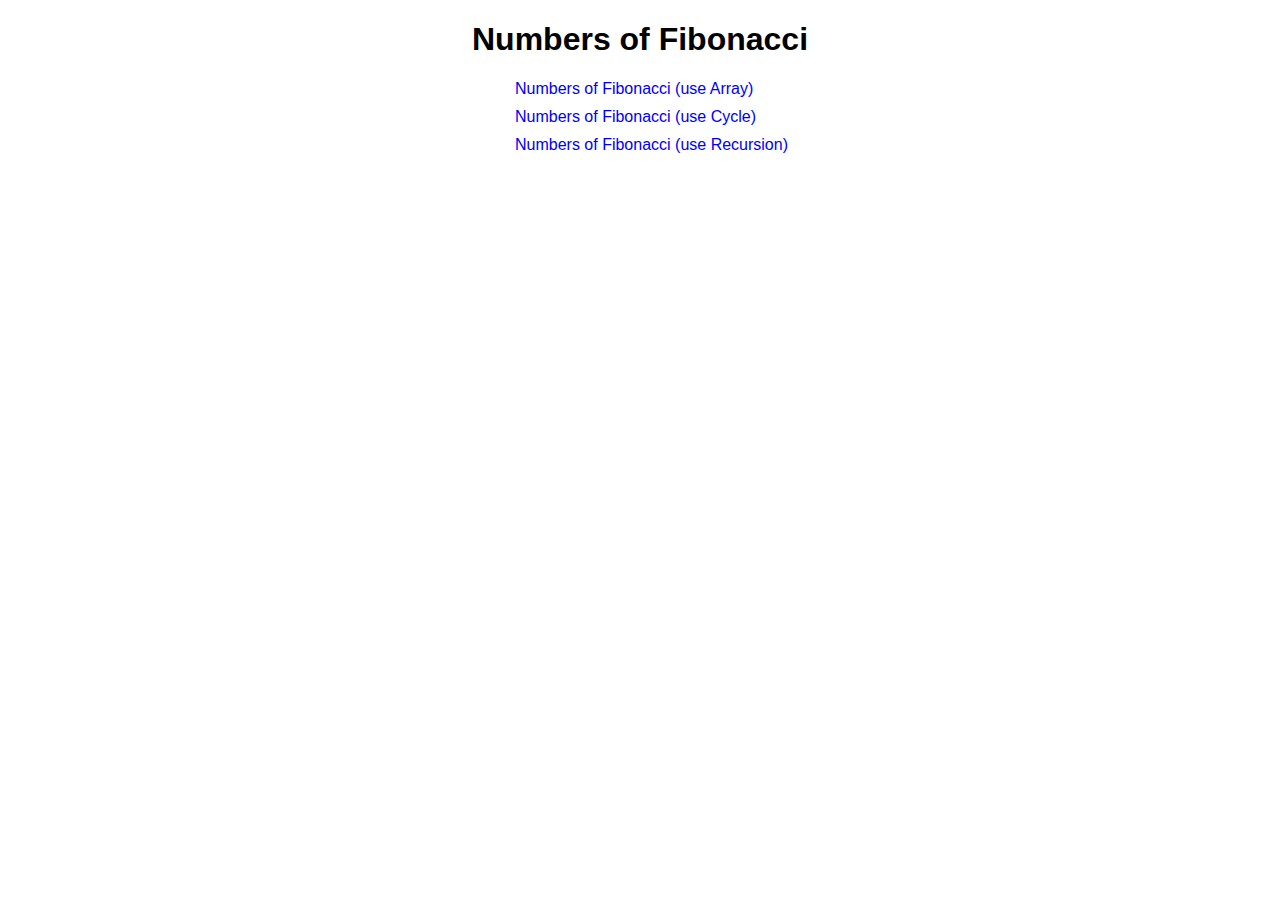
<file: index.html>
<!DOCTYPE html>
<html lang="en">
<head>
    <meta charset="UTF-8">
    <meta name="viewport" content="width=device-width, initial-scale=1.0">
    <meta http-equiv="X-UA-Compatible" content="ie=edge">
    <link rel="stylesheet" href="css/index.css">
    <title>Numbers of Fibonacci</title>
</head>
<body>
    <header>
        <h1>Numbers of Fibonacci</h1>
    </header>
    <main>
        <section>
            <ul>
                <li>
                    <a href="numberOfFibInArray/index.html">Numbers of Fibonacci (use Array)</a> 
                </li>
                <li>
                    <a href="numberOfFibInCycle/index.html">Numbers of Fibonacci (use Сycle)</a> 
                </li>
                <li>
                    <a href="numberOfFibInRec/index.html">Numbers of Fibonacci (use Recursion)</a>
                </li>
            </ul>
        </section>
    </main>
</body>
</html>
</file>
<file: css/index.css>
body{
    margin: 0;
    font-family: Arial, Helvetica, sans-serif;

}

header{
    text-align: center;
}

section{
    max-width: 350px;
    margin: 0 auto;
}
li {
    list-style-type: none;
	margin: 10px;
}

ul li a {
    text-decoration: none;
}
</file>
